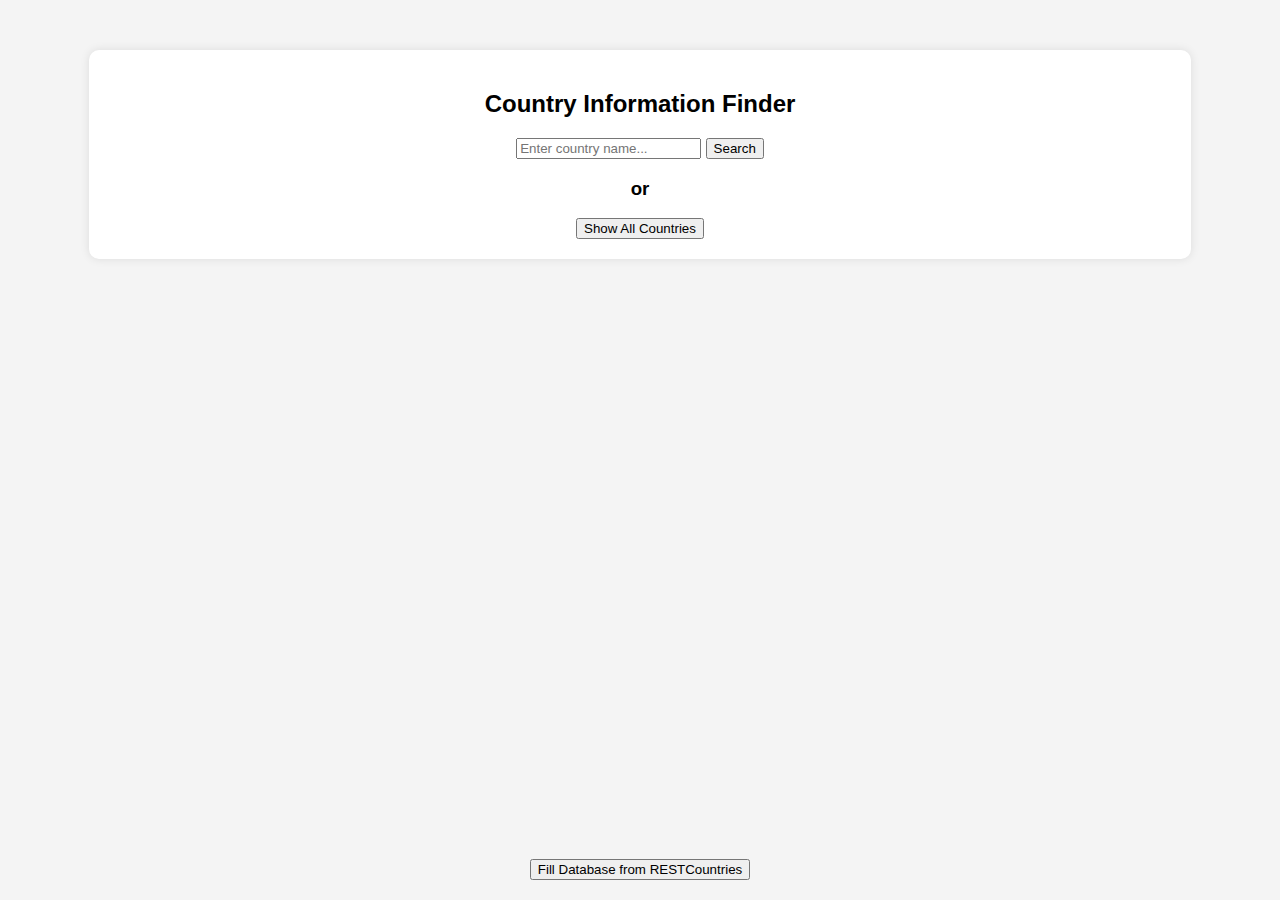
<file: templates/index.html>
<!DOCTYPE html>
<html lang="en">
<head>
    <meta charset="UTF-8">
    <meta name="viewport" content="width=device-width, initial-scale=1.0">
    <title>Country Information</title>
    <link rel="stylesheet" href="/static/style.css">
</head>
<body>
    <div class="container">
        <h2>Country Information Finder</h2>
        <form action="/country" method="GET">
            <input type="text" name="country" placeholder="Enter country name..." required>
            <button type="submit">Search</button>
        </form>
        <h3>or</h3>
        <a href="/countries">
            <button class="btn">Show All Countries</button>
        </a>

    </div>

    <form action="/filldb" method="post" class="bottom-form">
        <button type="submit" id="fill-db">Fill Database from RESTCountries</button>
    </form>
</body>
</html>
</file>
<file: static/style.css>
body {
    font-family: Arial, sans-serif;
    text-align: center;
    margin: 50px;
    background-color: #f4f4f4;
}

.container {
    background: white;
    padding: 20px;
    border-radius: 10px;
    width: 90%;
    max-width: 1200px;
    text-align: center;
    margin: auto;
    box-shadow: 0px 0px 10px rgba(0, 0, 0, 0.1);
}

.stats {
    background: #f8f9fa;
    padding: 15px;
    border-radius: 8px;
    margin-bottom: 20px;
    font-size: 18px;
    font-weight: bold;
}

table {
    width: 100%;
    max-width: 1000px;
    margin: auto;
    border-collapse: collapse;
    background: white;
    border-radius: 8px;
    overflow: hidden;
}

th, td {
    border: 1px solid #ddd;
    padding: 12px;
    text-align: left;
    font-size: 16px;
    vertical-align: middle;
}

th {
    background-color: #007bff;
    color: white;
    font-size: 18px;
}

td img.flag {
    width: 50px;   /* Fix flag size */
    height: 30px;  /* Maintain aspect ratio */
    border: 2px solid black;
    border-radius: 3px;
    display: block;
    margin: auto;
}

tr:nth-child(even) {
    background-color: #f2f2f2;
}

tr:hover {
    background-color: #ddd;
}

td:first-child {
    text-align: center;
}

.bottom-form {
    width: 100%;
    display: flex;
    justify-content: center;
    position: fixed;
    bottom: 20px; /* Stick to the bottom */
    left: 0;
}
</file>
